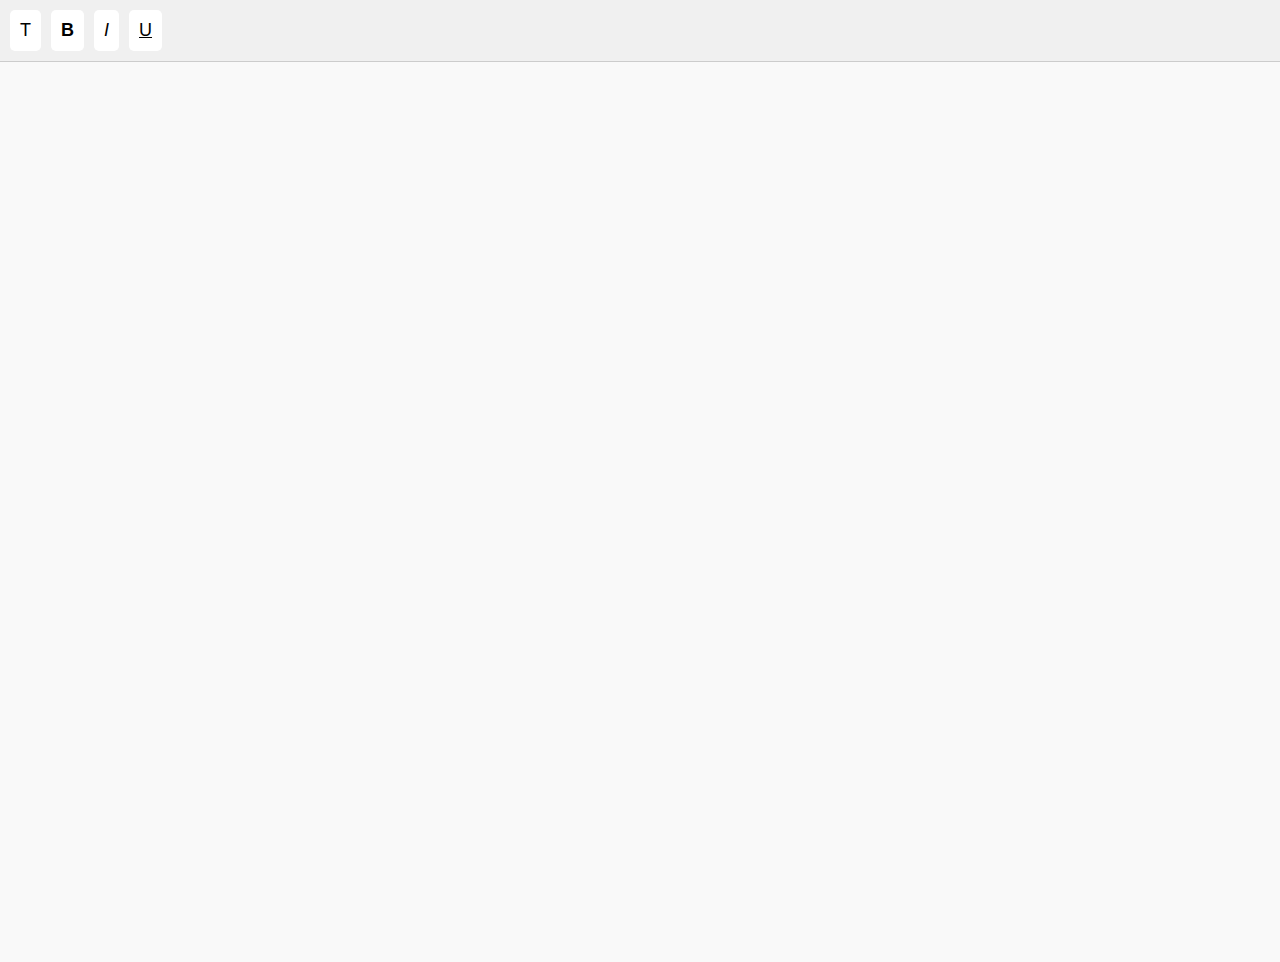
<file: BackUp/backup1.html>
<!DOCTYPE html>
<html lang="en">
<head>
    <meta charset="viewport" content="width=device-width, initial-scale=1.0">
    <title>Custom Text Editor with Select and Typing Modes</title>
    <style>
        body {
            font-family: Arial, sans-serif;
            margin: 0;
            padding: 0;
        }
        #toolbar {
            background: #f0f0f0;
            padding: 10px;
            display: flex;
            border-bottom: 1px solid #ccc;
        }
        .tool-button {
            margin-right: 10px;
            padding: 10px;
            border: none;
            background: #fff;
            border-radius: 5px;
            cursor: pointer;
            font-size: 18px;
        }
        #canvas {
            height: 100vh;
            width: 100vw;
            position: relative;
            background: #f9f9f9;
            overflow: hidden;
        }
        .text-field {
            position: absolute;
            border: 1px solid #ccc;
            padding: 10px;
            background: #fff;
            border-radius: 3px;
            font-size: 16px;
            cursor: pointer; /* Default to pointer cursor */
            box-sizing: border-box;
            display: flex;
            align-items: center;
            justify-content: center;
        }
        .selected {
            border: 2px dashed #000;
            cursor: move;
        }
        .resize-handle {
            width: 10px;
            height: 10px;
            background: #333;
            position: absolute;
            display: none; /* Hidden by default */
        }
        .resize-handle.top-left { top: -5px; left: -5px; cursor: nwse-resize; }
        .resize-handle.top-right { top: -5px; right: -5px; cursor: nesw-resize; }
        .resize-handle.bottom-left { bottom: -5px; left: -5px; cursor: nesw-resize; }
        .resize-handle.bottom-right { bottom: -5px; right: -5px; cursor: nwse-resize; }
        .content-editable {
            outline: none;
            width: 100%;
            height: 100%;
            overflow: hidden;
            cursor: text;
        }
        .disabled {
            pointer-events: none;
            cursor: default;
        }
    </style>
</head>
<body>
    <div id="toolbar">
        <button id="text-tool" class="tool-button">T</button>
        <button id="bold-tool" class="tool-button"><b>B</b></button>
        <button id="italic-tool" class="tool-button"><i>I</i></button>
        <button id="underline-tool" class="tool-button"><u>U</u></button>
    </div>
    <div id="canvas"></div>

    <script>
        const canvas = document.getElementById('canvas');
        const textTool = document.getElementById('text-tool');
        const boldTool = document.getElementById('bold-tool');
        const italicTool = document.getElementById('italic-tool');
        const underlineTool = document.getElementById('underline-tool');

        let currentTool = null;
        let isResizing = false;
        let isSelecting = true; // Start in select mode by default
        let currentTextField = null;

        textTool.addEventListener('click', () => {
            currentTool = 'text';
            isSelecting = false;
            clearSelection();
        });

        document.addEventListener('keydown', (event) => {
            if (event.key === 'Delete' || event.key === 'Backspace') {
                const selectedFields = document.querySelectorAll('.text-field.selected');
                selectedFields.forEach(field => {
                    field.remove();
                });
            }
        });

        canvas.addEventListener('click', (e) => {
            if (currentTool === 'text' && !isSelecting && !currentTextField) {
                createTextField(e.clientX, e.clientY);
            } else if (isSelecting) {
                const selectedField = e.target.closest('.text-field');
                if (selectedField) {
                    selectTextField(selectedField);
                } else {
                    clearSelection();
                }
            }
        });

        function createTextField(x, y) {
            const textField = document.createElement('div');
            textField.className = 'text-field';
            textField.style.top = `${y}px`;
            textField.style.left = `${x}px`;
            textField.style.width = '150px';
            textField.style.height = '50px';

            const contentEditable = document.createElement('div');
            contentEditable.className = 'content-editable';
            contentEditable.contentEditable = true;
            contentEditable.textContent = 'Type here...';

            // Event listener to remove the placeholder text on first focus
            contentEditable.addEventListener('focus', function handleFocus() {
                if (contentEditable.textContent === 'Type here...') {
                    contentEditable.textContent = '';
                    contentEditable.removeEventListener('focus', handleFocus); // Remove the listener after first use
                }
            });

            contentEditable.addEventListener('blur', () => {
                // Enter select mode after typing is done (on blur)
                if (!isResizing) enterSelectMode();
            });

            textField.appendChild(contentEditable);

            const resizeHandles = ['top-left', 'top-right', 'bottom-left', 'bottom-right'];
            resizeHandles.forEach(handle => {
                const resizeHandle = document.createElement('div');
                resizeHandle.className = `resize-handle ${handle}`;
                textField.appendChild(resizeHandle);
            });

            canvas.appendChild(textField);
            currentTextField = textField;

            enableResize(textField);
            enableDrag(textField);

            // Enter edit mode (show handles and allow typing)
            selectTextField(textField);
            contentEditable.focus();
        }

        function enterSelectMode() {
            isSelecting = true;
            currentTool = null;
            clearSelection();
        }

        function enableResize(element) {
            const handles = element.querySelectorAll('.resize-handle');

            handles.forEach(handle => {
                handle.addEventListener('mousedown', (e) => {
                    isResizing = true;
                    const handleClass = handle.className.split(' ')[1];
                    const rect = element.getBoundingClientRect();

                    // Show handles during resizing
                    showResizeHandles(element);

                    const onMouseMove = (e) => {
                        if (isResizing) {
                            if (handleClass.includes('bottom-right')) {
                                element.style.width = `${e.clientX - rect.left}px`;
                                element.style.height = `${e.clientY - rect.top}px`;
                            } else if (handleClass.includes('bottom-left')) {
                                element.style.width = `${rect.right - e.clientX}px`;
                                element.style.height = `${e.clientY - rect.top}px`;
                                element.style.left = `${e.clientX}px`;
                            } else if (handleClass.includes('top-right')) {
                                element.style.width = `${e.clientX - rect.left}px`;
                                element.style.height = `${rect.bottom - e.clientY}px`;
                                element.style.top = `${e.clientY}px`;
                            } else if (handleClass.includes('top-left')) {
                                element.style.width = `${rect.right - e.clientX}px`;
                                element.style.height = `${rect.bottom - e.clientY}px`;
                                element.style.left = `${e.clientX}px`;
                                element.style.top = `${e.clientY}px`;
                            }
                        }
                    };

                    const onMouseUp = () => {
                        isResizing = false;
                        document.removeEventListener('mousemove', onMouseMove);
                        document.removeEventListener('mouseup', onMouseUp);
                        
                        // Hide handles after resizing is complete, if not selected
                        if (!element.classList.contains('selected')) {
                            hideResizeHandles(element);
                        }
                    };

                    document.addEventListener('mousemove', onMouseMove);
                    document.addEventListener('mouseup', onMouseUp);
                });
            });
        }

        function enableDrag(element) {
            let isDragging = false;
            let offsetX, offsetY;

            element.addEventListener('mousedown', (e) => {
                if (isSelecting && !isResizing) {
                    isDragging = true;
                    offsetX = e.clientX - element.getBoundingClientRect().left;
                    offsetY = e.clientY - element.getBoundingClientRect().top;
                }
            });

            document.addEventListener('mousemove', (e) => {
                if (isDragging) {
                    element.style.left = `${e.clientX - offsetX}px`;
                    element.style.top = `${e.clientY - offsetY}px`;
                }
            });

            document.addEventListener('mouseup', () => {
                isDragging = false;
            });
        }

        function selectTextField(element) {
            clearSelection();
            element.classList.add('selected');
            currentTextField = element;
            // Show resize handles only in select mode or when resizing
            showResizeHandles(element);

            const contentEditable = element.querySelector('.content-editable');
            if (isSelecting) {
                contentEditable.classList.add('disabled');
                contentEditable.contentEditable = false;
            } else {
                contentEditable.classList.remove('disabled');
                contentEditable.contentEditable = true;
            }

            // Add double-click event to enter typing mode
            element.addEventListener('dblclick', () => {
                isSelecting = false;
                contentEditable.classList.remove('disabled');
                contentEditable.contentEditable = true;
                contentEditable.focus(); // Focus on the text box for typing
            });

            // Prevent entering select mode when clicking inside the text box in typing mode
            contentEditable.addEventListener('click', (e) => {
                e.stopPropagation(); // Prevent the click event from bubbling up to the canvas
            });
        }

        function clearSelection() {
            const selectedFields = document.querySelectorAll('.text-field.selected');
            selectedFields.forEach(field => {
                field.classList.remove('selected');
                // Hide resize handles when not in select mode and not resizing
                hideResizeHandles(field);

                // Disable editing and remove cursor
                const contentEditable = field.querySelector('.content-editable');
                contentEditable.classList.add('disabled');
                contentEditable.contentEditable = false;
            });
            currentTextField = null;
        }

        function showResizeHandles(element) {
            const handles = element.querySelectorAll('.resize-handle');
            handles.forEach(handle => {
                handle.style.display = 'block';
            });
        }

        function hideResizeHandles(element) {
            const handles = element.querySelectorAll('.resize-handle');
            handles.forEach(handle => {
                handle.style.display = 'none';
            });
        }

        boldTool.addEventListener('click', () => {
            if (currentTextField && !isSelecting) {
                document.execCommand('bold');
            }
        });

        italicTool.addEventListener('click', () => {
            if (currentTextField && !isSelecting) {
                document.execCommand('italic');
            }
        });

        underlineTool.addEventListener('click', () => {
            if (currentTextField && !isSelecting) {
                document.execCommand('underline');
            }
        });
    </script>
</body>
</html>
</file>
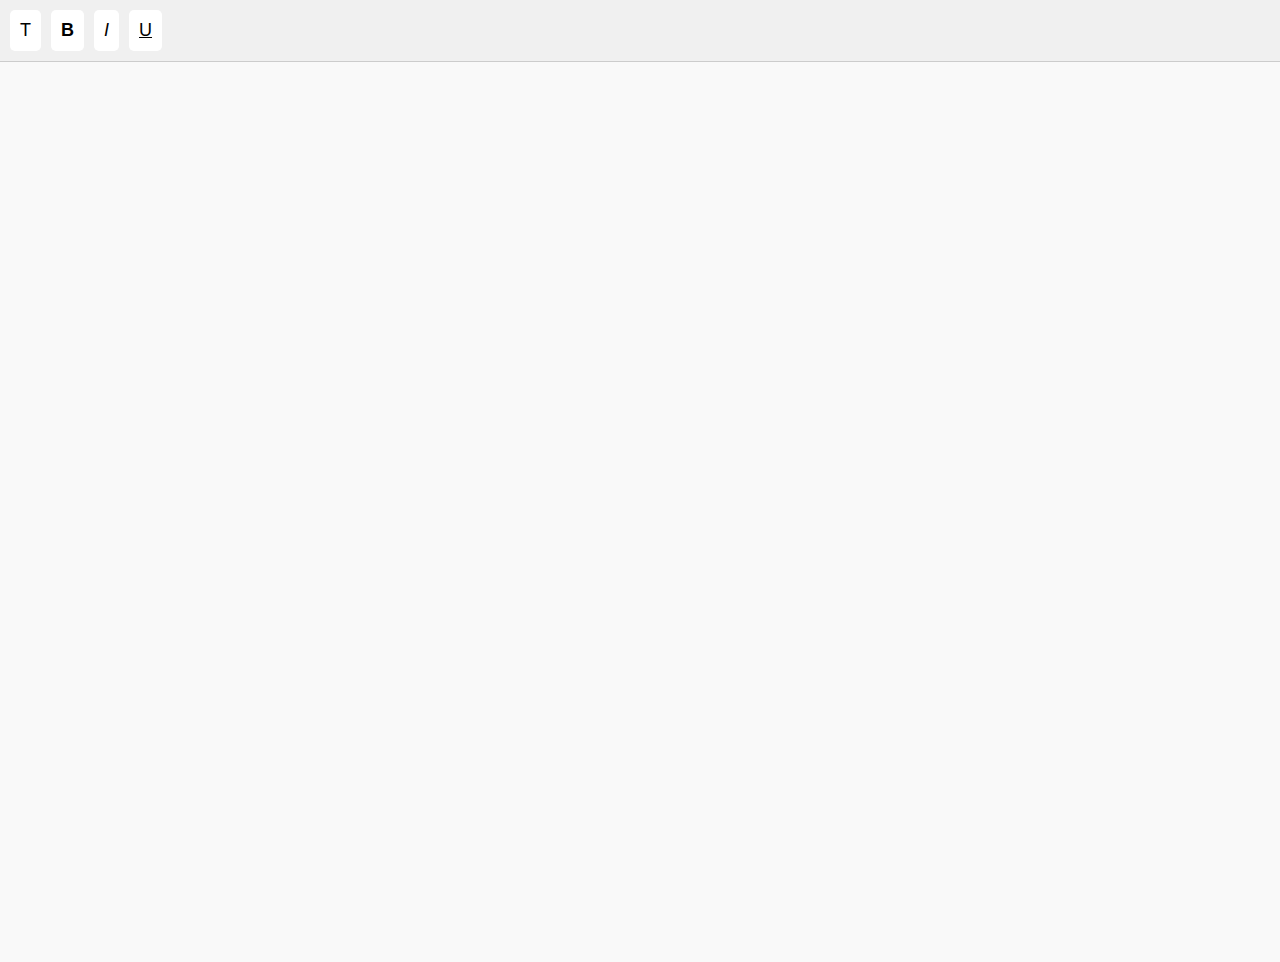
<file: BackUp/backup2.html>
<!DOCTYPE html>
<html lang="en">
<head>
    <meta charset="viewport" content="width=device-width, initial-scale=1.0">
    <title>Custom Text Editor with Select and Typing Modes</title>
    <style>
        body {
            font-family: Arial, sans-serif;
            margin: 0;
            padding: 0;
        }
        #toolbar {
            background: #f0f0f0;
            padding: 10px;
            display: flex;
            border-bottom: 1px solid #ccc;
        }
        .tool-button {
            margin-right: 10px;
            padding: 10px;
            border: none;
            background: #fff;
            border-radius: 5px;
            cursor: pointer;
            font-size: 18px;
        }
        #canvas {
            height: 100vh;
            width: 100vw;
            position: relative;
            background: #f9f9f9;
            overflow: hidden;
        }
        .text-field {
            position: absolute;
            border: 1px solid #ccc;
            padding: 10px;
            background: #fff;
            border-radius: 3px;
            font-size: 16px;
            cursor: pointer; /* Default to pointer cursor */
            box-sizing: border-box;
            display: flex;
            align-items: center;
            justify-content: center;
        }
        .selected {
            border: 2px dashed #000;
            cursor: move;
        }
        .resize-handle {
            width: 10px;
            height: 10px;
            background: #333;
            position: absolute;
            display: none; /* Hidden by default */
        }
        .resize-handle.top-left { top: -5px; left: -5px; cursor: nwse-resize; }
        .resize-handle.top-right { top: -5px; right: -5px; cursor: nesw-resize; }
        .resize-handle.bottom-left { bottom: -5px; left: -5px; cursor: nesw-resize; }
        .resize-handle.bottom-right { bottom: -5px; right: -5px; cursor: nwse-resize; }
        .content-editable {
            outline: none;
            width: 100%;
            height: 100%;
            overflow: hidden;
            cursor: text;
        }
        .disabled {
            pointer-events: none;
            cursor: default;
        }
    </style>
</head>
<body>
    <div id="toolbar">
        <button id="text-tool" class="tool-button">T</button>
        <button id="bold-tool" class="tool-button"><b>B</b></button>
        <button id="italic-tool" class="tool-button"><i>I</i></button>
        <button id="underline-tool" class="tool-button"><u>U</u></button>
    </div>
    <div id="canvas"></div>

    <script>
        const canvas = document.getElementById('canvas');
        const textTool = document.getElementById('text-tool');
        const boldTool = document.getElementById('bold-tool');
        const italicTool = document.getElementById('italic-tool');
        const underlineTool = document.getElementById('underline-tool');

        let currentTool = null;
        let isResizing = false;
        let isSelecting = true; // Start in select mode by default
        let currentTextField = null;

        textTool.addEventListener('click', () => {
            currentTool = 'text';
            isSelecting = false;
            clearSelection();
        });

        document.addEventListener('keydown', (event) => {
            // Check if the user is not in typing mode before deleting
            if ((event.key === 'Delete' || event.key === 'Backspace') && !document.activeElement.isContentEditable) {
                const selectedFields = document.querySelectorAll('.text-field.selected');
                selectedFields.forEach(field => {
                    field.remove();
                });
            }
        });

        canvas.addEventListener('click', (e) => {
            if (currentTool === 'text' && !isSelecting && !currentTextField) {
                createTextField(e.clientX, e.clientY);
            } else if (isSelecting) {
                const selectedField = e.target.closest('.text-field');
                if (selectedField) {
                    selectTextField(selectedField);
                } else {
                    clearSelection();
                }
            }
        });

        function createTextField(x, y) {
            const textField = document.createElement('div');
            textField.className = 'text-field';
            textField.style.top = `${y}px`;
            textField.style.left = `${x}px`;
            textField.style.width = '150px';
            textField.style.height = '50px';

            const contentEditable = document.createElement('div');
            contentEditable.className = 'content-editable';
            contentEditable.contentEditable = true;
            contentEditable.textContent = 'Type here...';

            // Event listener to remove the placeholder text on first focus
            contentEditable.addEventListener('focus', function handleFocus() {
                if (contentEditable.textContent === 'Type here...') {
                    contentEditable.textContent = '';
                    contentEditable.removeEventListener('focus', handleFocus); // Remove the listener after first use
                }
            });

            contentEditable.addEventListener('blur', () => {
                // Enter select mode after typing is done (on blur)
                if (!isResizing) enterSelectMode();
            });

            textField.appendChild(contentEditable);

            const resizeHandles = ['top-left', 'top-right', 'bottom-left', 'bottom-right'];
            resizeHandles.forEach(handle => {
                const resizeHandle = document.createElement('div');
                resizeHandle.className = `resize-handle ${handle}`;
                textField.appendChild(resizeHandle);
            });

            canvas.appendChild(textField);
            currentTextField = textField;

            enableResize(textField);
            enableDrag(textField);

            // Enter edit mode (show handles and allow typing)
            selectTextField(textField);
            contentEditable.focus();
        }

        function enterSelectMode() {
            isSelecting = true;
            currentTool = null;
            clearSelection();
        }

        function enableResize(element) {
            const handles = element.querySelectorAll('.resize-handle');

            handles.forEach(handle => {
                handle.addEventListener('mousedown', (e) => {
                    isResizing = true;
                    const handleClass = handle.className.split(' ')[1];
                    const rect = element.getBoundingClientRect();

                    // Show handles during resizing
                    showResizeHandles(element);

                    const onMouseMove = (e) => {
                        if (isResizing) {
                            if (handleClass.includes('bottom-right')) {
                                element.style.width = `${e.clientX - rect.left}px`;
                                element.style.height = `${e.clientY - rect.top}px`;
                            } else if (handleClass.includes('bottom-left')) {
                                element.style.width = `${rect.right - e.clientX}px`;
                                element.style.height = `${e.clientY - rect.top}px`;
                                element.style.left = `${e.clientX}px`;
                            } else if (handleClass.includes('top-right')) {
                                element.style.width = `${e.clientX - rect.left}px`;
                                element.style.height = `${rect.bottom - e.clientY}px`;
                                element.style.top = `${e.clientY}px`;
                            } else if (handleClass.includes('top-left')) {
                                element.style.width = `${rect.right - e.clientX}px`;
                                element.style.height = `${rect.bottom - e.clientY}px`;
                                element.style.left = `${e.clientX}px`;
                                element.style.top = `${e.clientY}px`;
                            }
                        }
                    };

                    const onMouseUp = () => {
                        isResizing = false;
                        document.removeEventListener('mousemove', onMouseMove);
                        document.removeEventListener('mouseup', onMouseUp);
                        
                        // Hide handles after resizing is complete, if not selected
                        if (!element.classList.contains('selected')) {
                            hideResizeHandles(element);
                        }
                    };

                    document.addEventListener('mousemove', onMouseMove);
                    document.addEventListener('mouseup', onMouseUp);
                });
            });
        }

        function enableDrag(element) {
            let isDragging = false;
            let offsetX, offsetY;

            element.addEventListener('mousedown', (e) => {
                if (isSelecting && !isResizing) {
                    isDragging = true;
                    offsetX = e.clientX - element.getBoundingClientRect().left;
                    offsetY = e.clientY - element.getBoundingClientRect().top;
                }
            });

            document.addEventListener('mousemove', (e) => {
                if (isDragging) {
                    element.style.left = `${e.clientX - offsetX}px`;
                    element.style.top = `${e.clientY - offsetY}px`;
                }
            });

            document.addEventListener('mouseup', () => {
                isDragging = false;
            });
        }

        function selectTextField(element) {
            clearSelection();
            element.classList.add('selected');
            currentTextField = element;
            // Show resize handles only in select mode or when resizing
            showResizeHandles(element);

            const contentEditable = element.querySelector('.content-editable');
            if (isSelecting) {
                contentEditable.classList.add('disabled');
                contentEditable.contentEditable = false;
            } else {
                contentEditable.classList.remove('disabled');
                contentEditable.contentEditable = true;
            }

            // Add double-click event to enter typing mode
            element.addEventListener('dblclick', () => {
                isSelecting = false;
                contentEditable.classList.remove('disabled');
                contentEditable.contentEditable = true;
                contentEditable.focus(); // Focus on the text box for typing
            });

            // Prevent entering select mode when clicking inside the text box in typing mode
            contentEditable.addEventListener('click', (e) => {
                e.stopPropagation(); // Prevent the click event from bubbling up to the canvas
            });
        }

        function clearSelection() {
            const selectedFields = document.querySelectorAll('.text-field.selected');
            selectedFields.forEach(field => {
                field.classList.remove('selected');
                // Hide resize handles when not in select mode and not resizing
                hideResizeHandles(field);

                // Disable editing and remove cursor
                const contentEditable = field.querySelector('.content-editable');
                contentEditable.classList.add('disabled');
                contentEditable.contentEditable = false;
            });
            currentTextField = null;
        }

        function showResizeHandles(element) {
            const handles = element.querySelectorAll('.resize-handle');
            handles.forEach(handle => {
                handle.style.display = 'block';
            });
        }

        function hideResizeHandles(element) {
            const handles = element.querySelectorAll('.resize-handle');
            handles.forEach(handle => {
                handle.style.display = 'none';
            });
        }

        boldTool.addEventListener('click', () => {
            if (currentTextField && !isSelecting) {
                document.execCommand('bold');
            }
        });

        italicTool.addEventListener('click', () => {
            if (currentTextField && !isSelecting) {
                document.execCommand('italic');
            }
        });

        underlineTool.addEventListener('click', () => {
            if (currentTextField && !isSelecting) {
                document.execCommand('underline');
            }
        });
    </script>
</body>
</html>
</file>
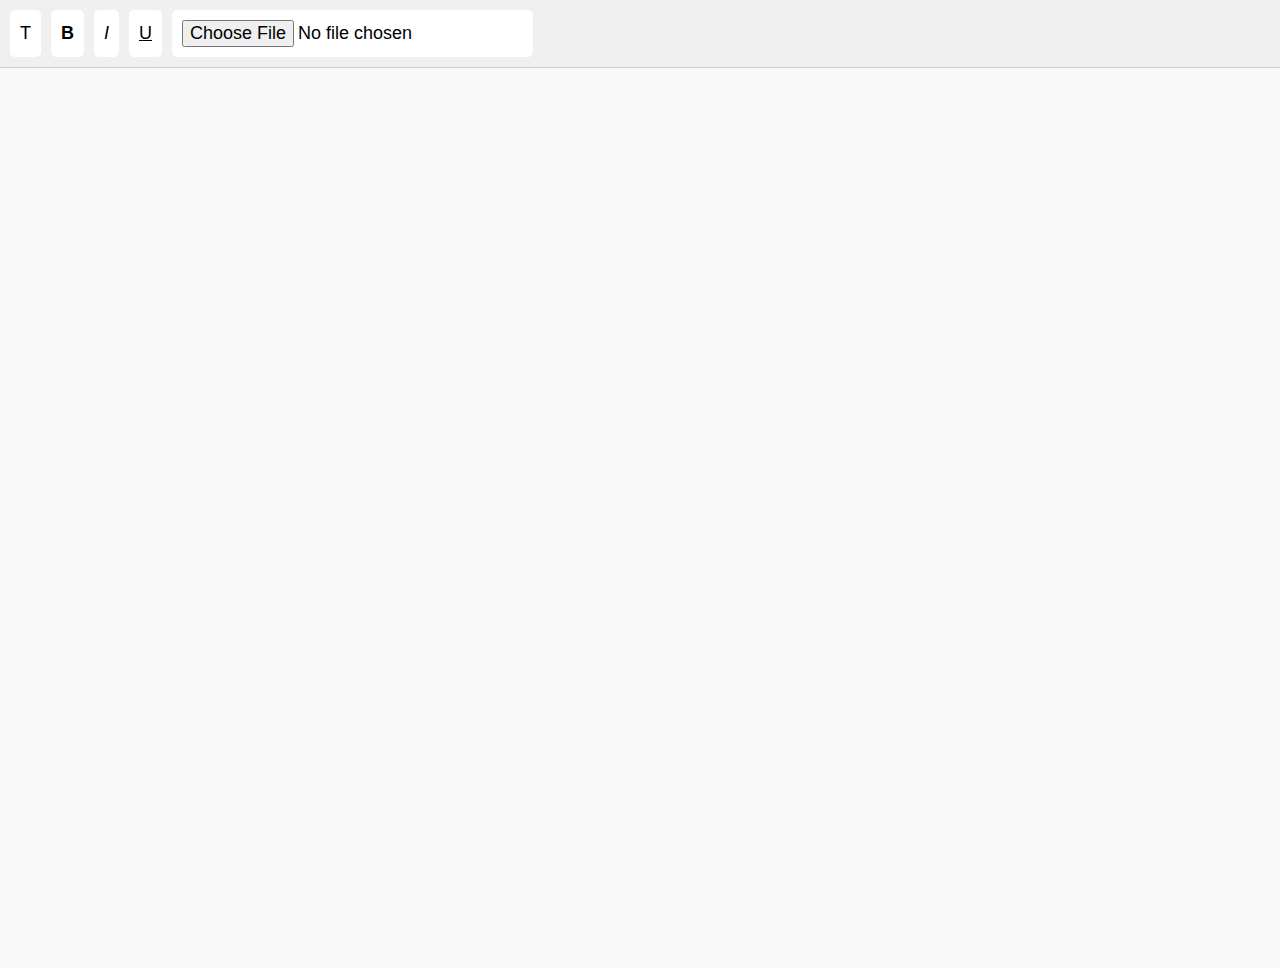
<file: BackUp/backup3.html>
<!DOCTYPE html>
<html lang="en">
<head>
    <meta charset="viewport" content="width=device-width, initial-scale=1.0">
    <title>Custom Text Editor with Select, Typing, Copy, and Paste Modes</title>
    <style>
        body {
            font-family: Arial, sans-serif;
            margin: 0;
            padding: 0;
        }
        #toolbar {
            background: #f0f0f0;
            padding: 10px;
            display: flex;
            border-bottom: 1px solid #ccc;
        }
        .tool-button {
            margin-right: 10px;
            padding: 10px;
            border: none;
            background: #fff;
            border-radius: 5px;
            cursor: pointer;
            font-size: 18px;
        }
        #canvas {
            height: 100vh;
            width: 100vw;
            position: relative;
            background: #f9f9f9;
            overflow: hidden;
        }
        .text-field, .image-field {
            position: absolute;
            border: 1px solid #ccc;
            padding: 10px;
            background: #fff;
            border-radius: 3px;
            font-size: 16px;
            cursor: pointer;
            box-sizing: border-box;
            display: flex;
            align-items: center;
            justify-content: center;
        }
        .selected {
            border: 2px dashed #000;
            cursor: move;
        }
        .resize-handle {
            width: 10px;
            height: 10px;
            background: #333;
            position: absolute;
            display: none;
        }
        .resize-handle.top-left { top: -5px; left: -5px; cursor: nwse-resize; }
        .resize-handle.top-right { top: -5px; right: -5px; cursor: nesw-resize; }
        .resize-handle.bottom-left { bottom: -5px; left: -5px; cursor: nesw-resize; }
        .resize-handle.bottom-right { bottom: -5px; right: -5px; cursor: nwse-resize; }
        .content-editable {
            outline: none;
            width: 100%;
            height: 100%;
            overflow: hidden;
            cursor: text;
        }
        .disabled {
            pointer-events: none;
            cursor: default;
        }
    </style>
</head>
<body>
    <div id="toolbar">
        <button id="text-tool" class="tool-button">T</button>
        <button id="bold-tool" class="tool-button"><b>B</b></button>
        <button id="italic-tool" class="tool-button"><i>I</i></button>
        <button id="underline-tool" class="tool-button"><u>U</u></button>
        <input type="file" id="image-upload" class="tool-button" accept="image/*">
    </div>
    <div id="canvas"></div>

    <script>
        const canvas = document.getElementById('canvas');
        const textTool = document.getElementById('text-tool');
        const boldTool = document.getElementById('bold-tool');
        const italicTool = document.getElementById('italic-tool');
        const underlineTool = document.getElementById('underline-tool');
        const imageUpload = document.getElementById('image-upload');

        let currentTool = null;
        let isResizing = false;
        let isSelecting = true;
        let currentElement = null;
        let copiedElement = null;

        textTool.addEventListener('click', () => {
            currentTool = 'text';
            isSelecting = false;
            clearSelection();
        });

        imageUpload.addEventListener('change', (e) => {
            if (e.target.files && e.target.files[0]) {
                const reader = new FileReader();
                reader.onload = function(event) {
                    createImageField(event.target.result);
                };
                reader.readAsDataURL(e.target.files[0]);
            }
        });

        document.addEventListener('keydown', (event) => {
            if ((event.key === 'Delete' || event.key === 'Backspace') && !document.activeElement.isContentEditable) {
                const selectedFields = document.querySelectorAll('.text-field.selected, .image-field.selected');
                selectedFields.forEach(field => {
                    field.remove();
                });
            }

            if (event.ctrlKey && event.key === 'c' && currentElement && !isSelecting) {
                copyElement(currentElement);
            }

            if (event.ctrlKey && event.key === 'v' && copiedElement) {
                pasteElement();
            }
        });

        canvas.addEventListener('click', (e) => {
            if (currentTool === 'text' && !isSelecting && !currentElement) {
                createTextField(e.clientX, e.clientY);
            } else if (isSelecting) {
                const selectedField = e.target.closest('.text-field, .image-field');
                if (selectedField) {
                    selectElement(selectedField);
                } else {
                    clearSelection();
                }
            }
        });

        function createTextField(x, y) {
            const textField = document.createElement('div');
            textField.className = 'text-field';
            textField.style.top = `${y}px`;
            textField.style.left = `${x}px`;
            textField.style.width = '150px';
            textField.style.height = '50px';

            const contentEditable = document.createElement('div');
            contentEditable.className = 'content-editable';
            contentEditable.contentEditable = true;
            contentEditable.textContent = 'Type here...';

            contentEditable.addEventListener('focus', function handleFocus() {
                if (contentEditable.textContent === 'Type here...') {
                    contentEditable.textContent = '';
                    contentEditable.removeEventListener('focus', handleFocus);
                }
            });

            contentEditable.addEventListener('blur', () => {
                if (!isResizing) enterSelectMode();
            });

            textField.appendChild(contentEditable);

            const resizeHandles = ['top-left', 'top-right', 'bottom-left', 'bottom-right'];
            resizeHandles.forEach(handle => {
                const resizeHandle = document.createElement('div');
                resizeHandle.className = `resize-handle ${handle}`;
                textField.appendChild(resizeHandle);
            });

            canvas.appendChild(textField);
            currentElement = textField;

            enableResize(textField);
            enableDrag(textField);

            selectElement(textField);
            contentEditable.focus();
        }

        function createImageField(src) {
            const imageField = document.createElement('div');
            imageField.className = 'image-field';
            imageField.style.top = '50px';
            imageField.style.left = '50px';
            imageField.style.width = '300px';  // Initial width
            imageField.style.height = '300px'; // Initial height
            imageField.style.padding = '0';    // No padding for image containers

            const img = document.createElement('img');
            img.src = src;
            img.style.width = '100%';
            img.style.height = '100%';
            img.style.objectFit = 'contain'; // Ensure the image fits within the container
            img.draggable = false;

            imageField.appendChild(img);

            const resizeHandles = ['top-left', 'top-right', 'bottom-left', 'bottom-right'];
            resizeHandles.forEach(handle => {
                const resizeHandle = document.createElement('div');
                resizeHandle.className = `resize-handle ${handle}`;
                imageField.appendChild(resizeHandle);
            });

            canvas.appendChild(imageField);
            currentElement = imageField;

            enableResize(imageField);
            enableDrag(imageField);

            selectElement(imageField);
        }

        function copyElement(element) {
            copiedElement = element.cloneNode(true);
            copiedElement.style.top = `${parseInt(element.style.top) + 20}px`;
            copiedElement.style.left = `${parseInt(element.style.left) + 20}px`;
        }

        function pasteElement() {
            if (copiedElement) {
                const pastedElement = copiedElement.cloneNode(true);
                canvas.appendChild(pastedElement);
                enableResize(pastedElement);
                enableDrag(pastedElement);
                selectElement(pastedElement);
                copiedElement = pastedElement; // Update the copiedElement to allow pasting again
            }
        }

        function enterSelectMode() {
            isSelecting = true;
            currentTool = null;
            clearSelection();
        }

        function enableResize(element) {
            const handles = element.querySelectorAll('.resize-handle');

            handles.forEach(handle => {
                handle.addEventListener('mousedown', (e) => {
                    isResizing = true;
                    const handleClass = handle.className.split(' ')[1];
                    const rect = element.getBoundingClientRect();

                    showResizeHandles(element);

                    const onMouseMove = (e) => {
                        if (isResizing) {
                            if (handleClass.includes('bottom-right')) {
                                element.style.width = `${e.clientX - rect.left}px`;
                                element.style.height = `${e.clientY - rect.top}px`;
                            } else if (handleClass.includes('bottom-left')) {
                                element.style.width = `${rect.right - e.clientX}px`;
                                element.style.height = `${e.clientY - rect.top}px`;
                                element.style.left = `${e.clientX}px`;
                            } else if (handleClass.includes('top-right')) {
                                element.style.width = `${e.clientX - rect.left}px`;
                                element.style.height = `${rect.bottom - e.clientY}px`;
                                element.style.top = `${e.clientY}px`;
                            } else if (handleClass.includes('top-left')) {
                                element.style.width = `${rect.right - e.clientX}px`;
                                element.style.height = `${rect.bottom - e.clientY}px`;
                                element.style.left = `${e.clientX}px`;
                                element.style.top = `${e.clientY}px`;
                            }
                        }
                    };

                    const onMouseUp = () => {
                        isResizing = false;
                        document.removeEventListener('mousemove', onMouseMove);
                        document.removeEventListener('mouseup', onMouseUp);

                        if (!element.classList.contains('selected')) {
                            hideResizeHandles(element);
                        }
                    };

                    document.addEventListener('mousemove', onMouseMove);
                    document.addEventListener('mouseup', onMouseUp);
                });
            });
        }

        function enableDrag(element) {
            let isDragging = false;
            let offsetX, offsetY;

            element.addEventListener('mousedown', (e) => {
                if (isSelecting && !isResizing) {
                    isDragging = true;
                    offsetX = e.clientX - element.getBoundingClientRect().left;
                    offsetY = e.clientY - element.getBoundingClientRect().top;
                }
            });

            document.addEventListener('mousemove', (e) => {
                if (isDragging) {
                    element.style.left = `${e.clientX - offsetX}px`;
                    element.style.top = `${e.clientY - offsetY}px`;
                }
            });

            document.addEventListener('mouseup', () => {
                isDragging = false;
            });
        }

        function selectElement(element) {
            clearSelection();
            element.classList.add('selected');
            currentElement = element;
            showResizeHandles(element);

            const contentEditable = element.querySelector('.content-editable');
            if (contentEditable) {
                if (isSelecting) {
                    contentEditable.classList.add('disabled');
                    contentEditable.contentEditable = false;
                } else {
                    contentEditable.classList.remove('disabled');
                    contentEditable.contentEditable = true;
                }

                element.addEventListener('dblclick', () => {
                    isSelecting = false;
                    contentEditable.classList.remove('disabled');
                    contentEditable.contentEditable = true;
                    contentEditable.focus();
                });

                contentEditable.addEventListener('click', (e) => {
                    e.stopPropagation();
                });
            }
        }

        function clearSelection() {
            const selectedFields = document.querySelectorAll('.text-field.selected, .image-field.selected');
            selectedFields.forEach(field => {
                field.classList.remove('selected');
                hideResizeHandles(field);

                const contentEditable = field.querySelector('.content-editable');
                if (contentEditable) {
                    contentEditable.classList.add('disabled');
                    contentEditable.contentEditable = false;
                }
            });
            currentElement = null;
        }

        function showResizeHandles(element) {
            const handles = element.querySelectorAll('.resize-handle');
            handles.forEach(handle => {
                handle.style.display = 'block';
            });
        }

        function hideResizeHandles(element) {
            const handles = element.querySelectorAll('.resize-handle');
            handles.forEach(handle => {
                handle.style.display = 'none';
            });
        }

        boldTool.addEventListener('click', () => {
            if (currentElement && !isSelecting) {
                document.execCommand('bold');
            }
        });

        italicTool.addEventListener('click', () => {
            if (currentElement && !isSelecting) {
                document.execCommand('italic');
            }
        });

        underlineTool.addEventListener('click', () => {
            if (currentElement && !isSelecting) {
                document.execCommand('underline');
            }
        });
    </script>
</body>
</html>
</file>
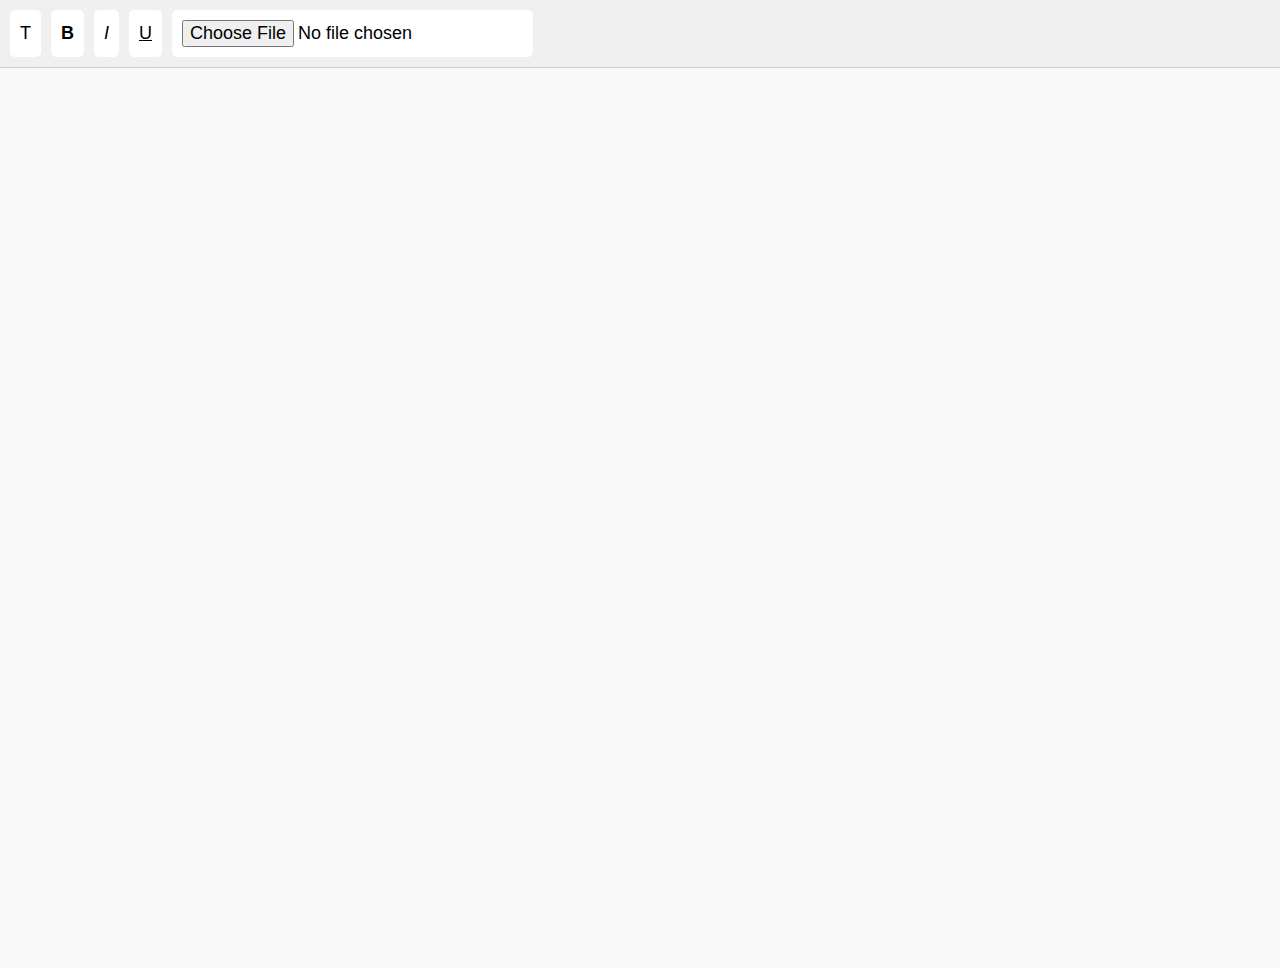
<file: BackUp/backup4.html>
<!DOCTYPE html>
<html lang="en">
<head>
    <meta charset="viewport" content="width=device-width, initial-scale=1.0">
    <title>Custom Text Editor with Select, Typing, Copy, and Paste Modes</title>
    <style>
        body {
            font-family: Arial, sans-serif;
            margin: 0;
            padding: 0;
        }
        #toolbar {
            background: #f0f0f0;
            padding: 10px;
            display: flex;
            border-bottom: 1px solid #ccc;
        }
        .tool-button {
            margin-right: 10px;
            padding: 10px;
            border: none;
            background: #fff;
            border-radius: 5px;
            cursor: pointer;
            font-size: 18px;
        }
        #canvas {
            height: 100vh;
            width: 100vw;
            position: relative;
            background: #f9f9f9;
            overflow: hidden;
        }
        .text-field, .image-field {
            position: absolute;
            border: 1px solid #ccc;
            padding: 10px;
            background: #fff;
            border-radius: 3px;
            font-size: 16px;
            cursor: pointer;
            box-sizing: border-box;
            display: flex;
            align-items: center;
            justify-content: center;
        }
        .selected {
            border: 2px dashed #000;
            cursor: move;
        }
        .resize-handle {
            width: 10px;
            height: 10px;
            background: #333;
            position: absolute;
            display: none;
        }
        .resize-handle.top-left { top: -5px; left: -5px; cursor: nwse-resize; }
        .resize-handle.top-right { top: -5px; right: -5px; cursor: nesw-resize; }
        .resize-handle.bottom-left { bottom: -5px; left: -5px; cursor: nesw-resize; }
        .resize-handle.bottom-right { bottom: -5px; right: -5px; cursor: nwse-resize; }
        .content-editable {
            outline: none;
            width: 100%;
            height: 100%;
            overflow: hidden;
            cursor: text;
        }
        .disabled {
            pointer-events: none;
            cursor: default;
        }
    </style>
</head>
<body>
    <div id="toolbar">
        <button id="text-tool" class="tool-button">T</button>
        <button id="bold-tool" class="tool-button"><b>B</b></button>
        <button id="italic-tool" class="tool-button"><i>I</i></button>
        <button id="underline-tool" class="tool-button"><u>U</u></button>
        <input type="file" id="image-upload" class="tool-button" accept="image/*">
    </div>
    <div id="canvas"></div>

    <script>
        const canvas = document.getElementById('canvas');
        const textTool = document.getElementById('text-tool');
        const boldTool = document.getElementById('bold-tool');
        const italicTool = document.getElementById('italic-tool');
        const underlineTool = document.getElementById('underline-tool');
        const imageUpload = document.getElementById('image-upload');

        let currentTool = null;
        let isResizing = false;
        let isSelecting = true;
        let currentElement = null;
        let copiedElement = null;

        textTool.addEventListener('click', () => {
            currentTool = 'text';
            isSelecting = false;
            clearSelection();
        });

        imageUpload.addEventListener('change', (e) => {
            if (e.target.files && e.target.files[0]) {
                const reader = new FileReader();
                reader.onload = function(event) {
                    createImageField(event.target.result);
                };
                reader.readAsDataURL(e.target.files[0]);
            }
        });

        document.addEventListener('keydown', (event) => {
            if ((event.key === 'Delete' || event.key === 'Backspace') && !document.activeElement.isContentEditable) {
                const selectedFields = document.querySelectorAll('.text-field.selected, .image-field.selected');
                selectedFields.forEach(field => {
                    field.remove();
                });
            }

            if (event.ctrlKey && event.key === 'c' && currentElement && !isSelecting) {
                copyElement(currentElement);
            }

            if (event.ctrlKey && event.key === 'v' && copiedElement) {
                pasteElement();
            }
        });

        canvas.addEventListener('click', (e) => {
            if (currentTool === 'text' && !isSelecting && !currentElement) {
                createTextField(e.clientX, e.clientY);
            } else if (isSelecting) {
                const selectedField = e.target.closest('.text-field, .image-field');
                if (selectedField) {
                    selectElement(selectedField);
                } else {
                    clearSelection();
                }
            }
        });

        function createTextField(x, y) {
            const textField = document.createElement('div');
            textField.className = 'text-field';
            textField.style.top = `${y}px`;
            textField.style.left = `${x}px`;
            textField.style.width = '150px';
            textField.style.height = '50px';

            const contentEditable = document.createElement('div');
            contentEditable.className = 'content-editable';
            contentEditable.contentEditable = true;
            contentEditable.textContent = 'Type here...';

            contentEditable.addEventListener('focus', function handleFocus() {
                if (contentEditable.textContent === 'Type here...') {
                    contentEditable.textContent = '';
                    contentEditable.removeEventListener('focus', handleFocus);
                }
            });

            contentEditable.addEventListener('blur', () => {
                if (!isResizing) enterSelectMode();
            });

            textField.appendChild(contentEditable);

            const resizeHandles = ['top-left', 'top-right', 'bottom-left', 'bottom-right'];
            resizeHandles.forEach(handle => {
                const resizeHandle = document.createElement('div');
                resizeHandle.className = `resize-handle ${handle}`;
                textField.appendChild(resizeHandle);
            });

            canvas.appendChild(textField);
            currentElement = textField;

            enableResize(textField);
            enableDrag(textField);

            selectElement(textField);
            contentEditable.focus();
        }

        function createImageField(src) {
            const imageField = document.createElement('div');
            imageField.className = 'image-field';
            imageField.style.top = '50px';
            imageField.style.left = '50px';
            imageField.style.width = '300px';  
            imageField.style.height = '300px';
            imageField.style.padding = '0';    
            imageField.style.border = 'none';  // Hide the border
            imageField.style.background = 'transparent';  // Set background to transparent
            imageField.style.position = 'relative'; // Ensure that the caption box is positioned correctly

            const img = document.createElement('img');
            img.src = src;
            img.style.width = '100%';
            img.style.height = '100%';
            img.style.objectFit = 'contain'; // Ensure the image fits within the container
            img.draggable = false;

            imageField.appendChild(img);

            // Caption Box
            const captionBox = document.createElement('div');
            captionBox.style.position = 'absolute';
            captionBox.style.bottom = '0';
            captionBox.style.left = '0';
            captionBox.style.width = '100%';
            captionBox.style.padding = '5px';
            captionBox.style.background = 'transparent';
            captionBox.style.borderTop = '1px solid #ccc';
            captionBox.style.boxSizing = 'border-box';
            captionBox.style.display = 'none';
            captionBox.style.zIndex = '1'; 

            const captionText = document.createElement('div');
            captionText.contentEditable = true;
            captionText.style.fontSize = '14px';
            captionText.style.color = 'grey';
            captionText.style.outline = 'none';
            captionText.textContent = 'Type caption here...';
            

            captionText.addEventListener('focus', function handleFocus() {
                if (captionText.textContent === 'Type caption here...') {
                    captionText.textContent = '';
                    captionText.removeEventListener('focus', handleFocus);
                }
            });

            captionBox.appendChild(captionText);
            imageField.appendChild(captionBox);

            imageField.addEventListener('dblclick', () => {
                captionBox.style.display = 'block';
                captionText.focus();
            });

            captionText.addEventListener('blur', () => {
                if (captionText.textContent.trim() === '') {
                    captionText.textContent = 'Type caption here...';
                    captionBox.style.display = 'none';
                } else {
                    captionBox.style.display = 'block'; // Keep it visible once a caption is added
                }
            });

            const resizeHandles = ['top-left', 'top-right', 'bottom-left', 'bottom-right'];
            resizeHandles.forEach(handle => {
                const resizeHandle = document.createElement('div');
                resizeHandle.className = `resize-handle ${handle}`;
                imageField.appendChild(resizeHandle);
            });

            canvas.appendChild(imageField);
            currentElement = imageField;

            enableResize(imageField);
            enableDrag(imageField);

            selectElement(imageField);
        }

        function copyElement(element) {
            copiedElement = element.cloneNode(true);
            copiedElement.style.top = `${parseInt(element.style.top) + 20}px`;
            copiedElement.style.left = `${parseInt(element.style.left) + 20}px`;
        }

        function pasteElement() {
            if (copiedElement) {
                const pastedElement = copiedElement.cloneNode(true);
                canvas.appendChild(pastedElement);
                enableResize(pastedElement);
                enableDrag(pastedElement);
                selectElement(pastedElement);
                copiedElement = pastedElement; // Update the copiedElement to allow pasting again
            }
        }

        function enterSelectMode() {
            isSelecting = true;
            currentTool = null;
            clearSelection();
        }

        function enableResize(element) {
            const handles = element.querySelectorAll('.resize-handle');

            handles.forEach(handle => {
                handle.addEventListener('mousedown', (e) => {
                    isResizing = true;
                    const handleClass = handle.className.split(' ')[1];
                    const rect = element.getBoundingClientRect();

                    showResizeHandles(element);

                    const onMouseMove = (e) => {
                        if (isResizing) {
                            if (handleClass.includes('bottom-right')) {
                                element.style.width = `${e.clientX - rect.left}px`;
                                element.style.height = `${e.clientY - rect.top}px`;
                            } else if (handleClass.includes('bottom-left')) {
                                element.style.width = `${rect.right - e.clientX}px`;
                                element.style.height = `${e.clientY - rect.top}px`;
                                element.style.left = `${e.clientX}px`;
                            } else if (handleClass.includes('top-right')) {
                                element.style.width = `${e.clientX - rect.left}px`;
                                element.style.height = `${rect.bottom - e.clientY}px`;
                                element.style.top = `${e.clientY}px`;
                            } else if (handleClass.includes('top-left')) {
                                element.style.width = `${rect.right - e.clientX}px`;
                                element.style.height = `${rect.bottom - e.clientY}px`;
                                element.style.left = `${e.clientX}px`;
                                element.style.top = `${e.clientY}px`;
                            }
                        }
                    };

                    const onMouseUp = () => {
                        isResizing = false;
                        document.removeEventListener('mousemove', onMouseMove);
                        document.removeEventListener('mouseup', onMouseUp);

                        if (!element.classList.contains('selected')) {
                            hideResizeHandles(element);
                        }
                    };

                    document.addEventListener('mousemove', onMouseMove);
                    document.addEventListener('mouseup', onMouseUp);
                });
            });
        }

        function enableDrag(element) {
            let isDragging = false;
            let offsetX, offsetY;

            element.addEventListener('mousedown', (e) => {
                if (isSelecting && !isResizing) {
                    isDragging = true;
                    offsetX = e.clientX - element.getBoundingClientRect().left;
                    offsetY = e.clientY - element.getBoundingClientRect().top;
                }
            });

            document.addEventListener('mousemove', (e) => {
                if (isDragging) {
                    element.style.left = `${e.clientX - offsetX}px`;
                    element.style.top = `${e.clientY - offsetY}px`;
                }
            });

            document.addEventListener('mouseup', () => {
                isDragging = false;
            });
        }

        function selectElement(element) {
            clearSelection();
            element.classList.add('selected');
            currentElement = element;
            showResizeHandles(element);

            const contentEditable = element.querySelector('.content-editable');
            if (contentEditable) {
                if (isSelecting) {
                    contentEditable.classList.add('disabled');
                    contentEditable.contentEditable = false;
                } else {
                    contentEditable.classList.remove('disabled');
                    contentEditable.contentEditable = true;
                }

                element.addEventListener('dblclick', () => {
                    isSelecting = false;
                    contentEditable.classList.remove('disabled');
                    contentEditable.contentEditable = true;
                    contentEditable.focus();
                });

                contentEditable.addEventListener('click', (e) => {
                    e.stopPropagation();
                });
            }
        }

        function clearSelection() {
            const selectedFields = document.querySelectorAll('.text-field.selected, .image-field.selected');
            selectedFields.forEach(field => {
                field.classList.remove('selected');
                hideResizeHandles(field);

                const contentEditable = field.querySelector('.content-editable');
                if (contentEditable) {
                    contentEditable.classList.add('disabled');
                    contentEditable.contentEditable = false;
                }
            });
            currentElement = null;
        }

        function showResizeHandles(element) {
            const handles = element.querySelectorAll('.resize-handle');
            handles.forEach(handle => {
                handle.style.display = 'block';
            });
        }

        function hideResizeHandles(element) {
            const handles = element.querySelectorAll('.resize-handle');
            handles.forEach(handle => {
                handle.style.display = 'none';
            });
        }

        boldTool.addEventListener('click', () => {
            if (currentElement && !isSelecting) {
                document.execCommand('bold');
            }
        });

        italicTool.addEventListener('click', () => {
            if (currentElement && !isSelecting) {
                document.execCommand('italic');
            }
        });

        underlineTool.addEventListener('click', () => {
            if (currentElement && !isSelecting) {
                document.execCommand('underline');
            }
        });
    </script>
</body>
</html>
</file>
